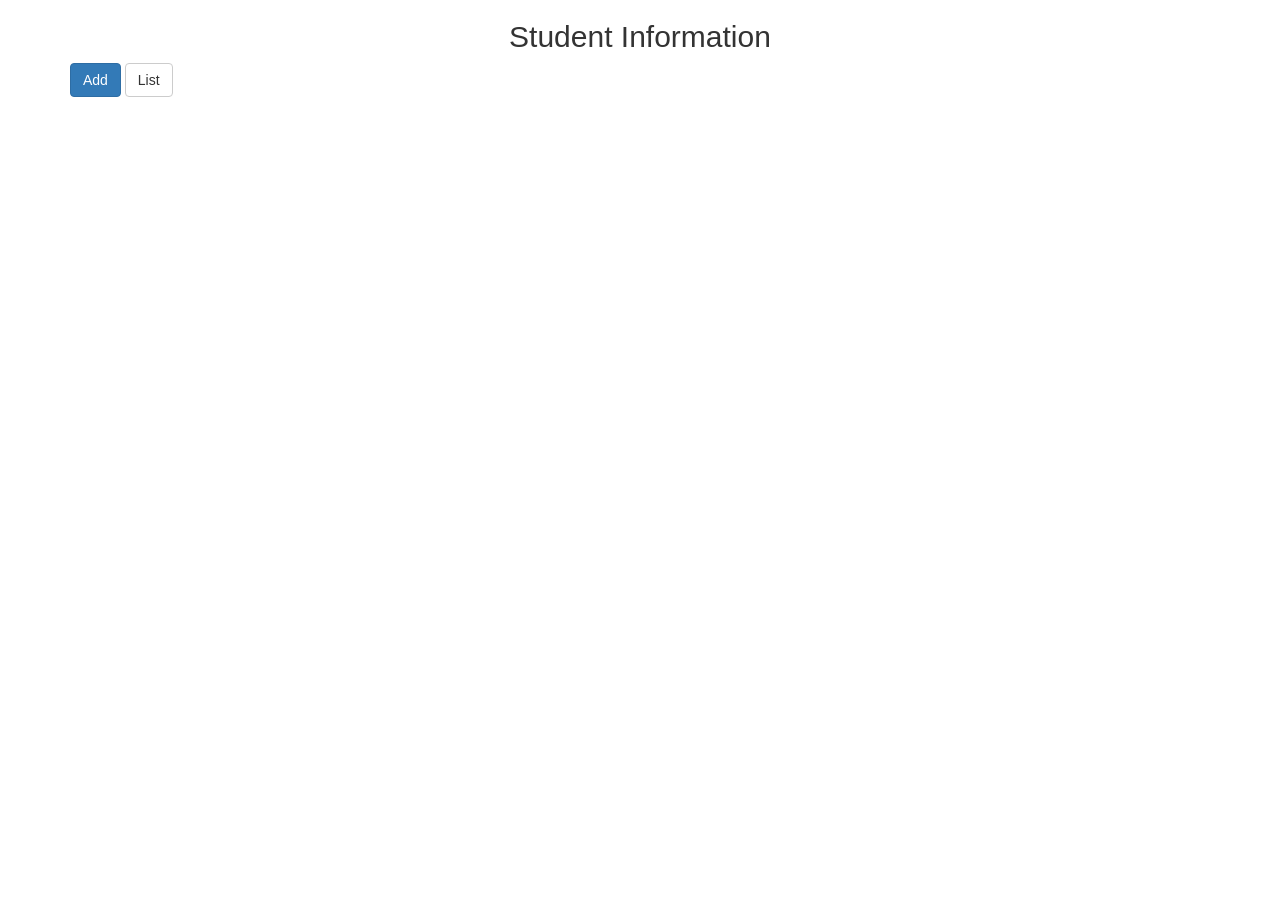
<file: StudentInfoApp/index.html>
<html>
 <head>
        <link href="bootstrap.min.css" rel="stylesheet">
        <link href="custom.css" rel="stylesheet">
        <script src="jquery.min.js">
        </script>
        <script src="angular.min.js">
        </script>
        <script src="angular-route.min.js">
        </script>
        <script src="app.js" >
        </script>
        <script src="studentDetails.js" >
        </script>
 </head>
 <body ng-app="studentInfoApp">
    <center><h2>Student Information</h2></center>
    <div class="container">
        <a href="#/add" class="btn btn-primary">Add</a>
        <a href="#/list"  class="btn btn-default">List</a>
        <div ng-view>
        </div>
    </div>
 </body>
</html>
</file>
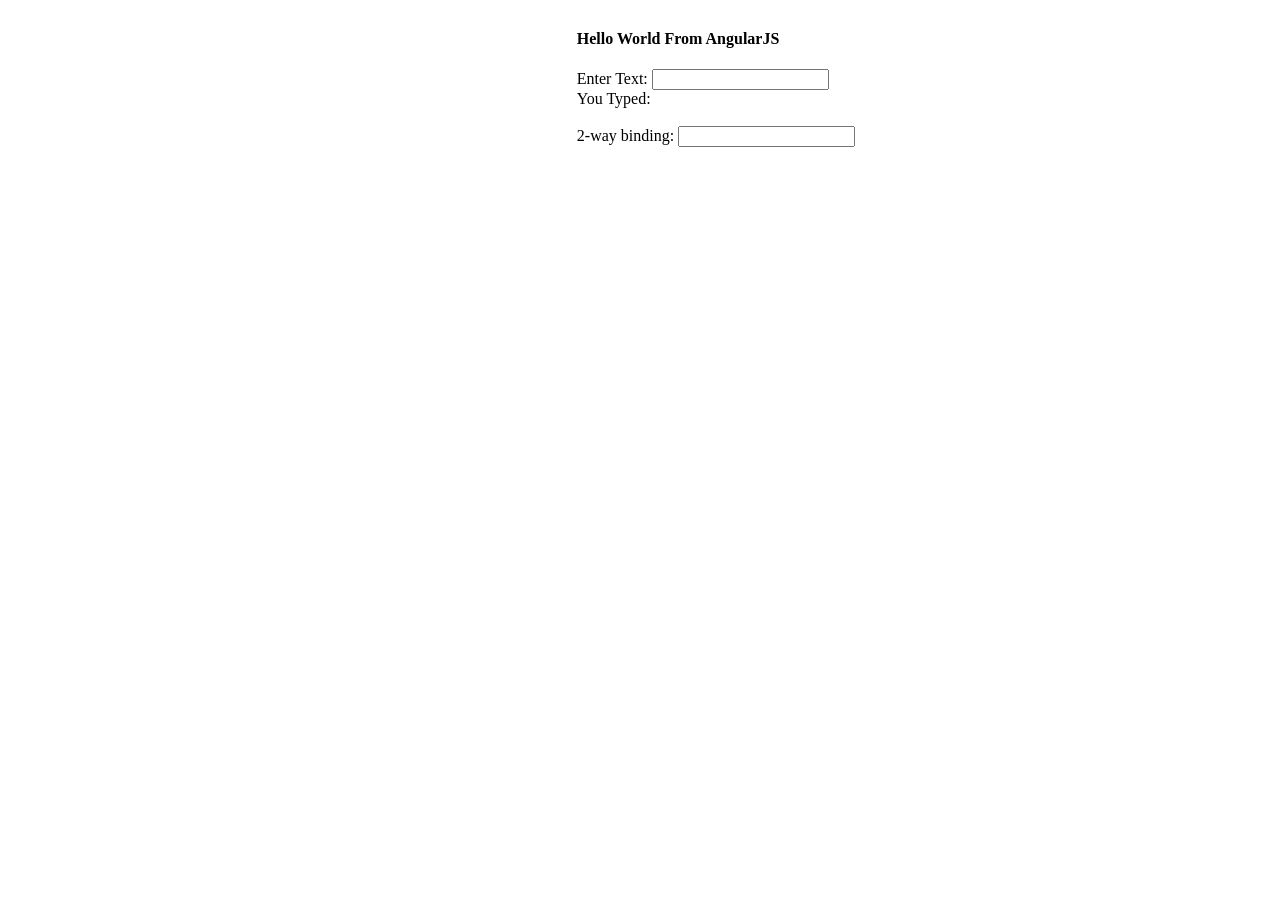
<file: example-1(Hello World)/hello-angular.html>
<!DOCTYPE html>
<html ng-app="helloApp">
	<head>
		<title>Hello World</title>
		<script type="text/javascript" src='../lib/angular.min.js'></script>
		<script type="text/javascript" src='app.js'></script>
	</head>
	<body ng-controller="HelloController">
		<div style="margin-left: 45%;margin-top: 30px;">
			<h4>{{welcomeMsg}}</h4>
			Enter Text: <input type="text" ng-model="fooMessage"></input><br/>
			You Typed:<b> <span ng-bind="fooMessage"></span></b><br/><br/>

			2-way binding: <input type="text" ng-model="fooMessage"></input><br/>
		</div>
	</body>
</html>
</file>
<file: StudentInfoApp/custom.css>
.spacer-bottom {
    margin-bottom: 10px;
}
</file>
